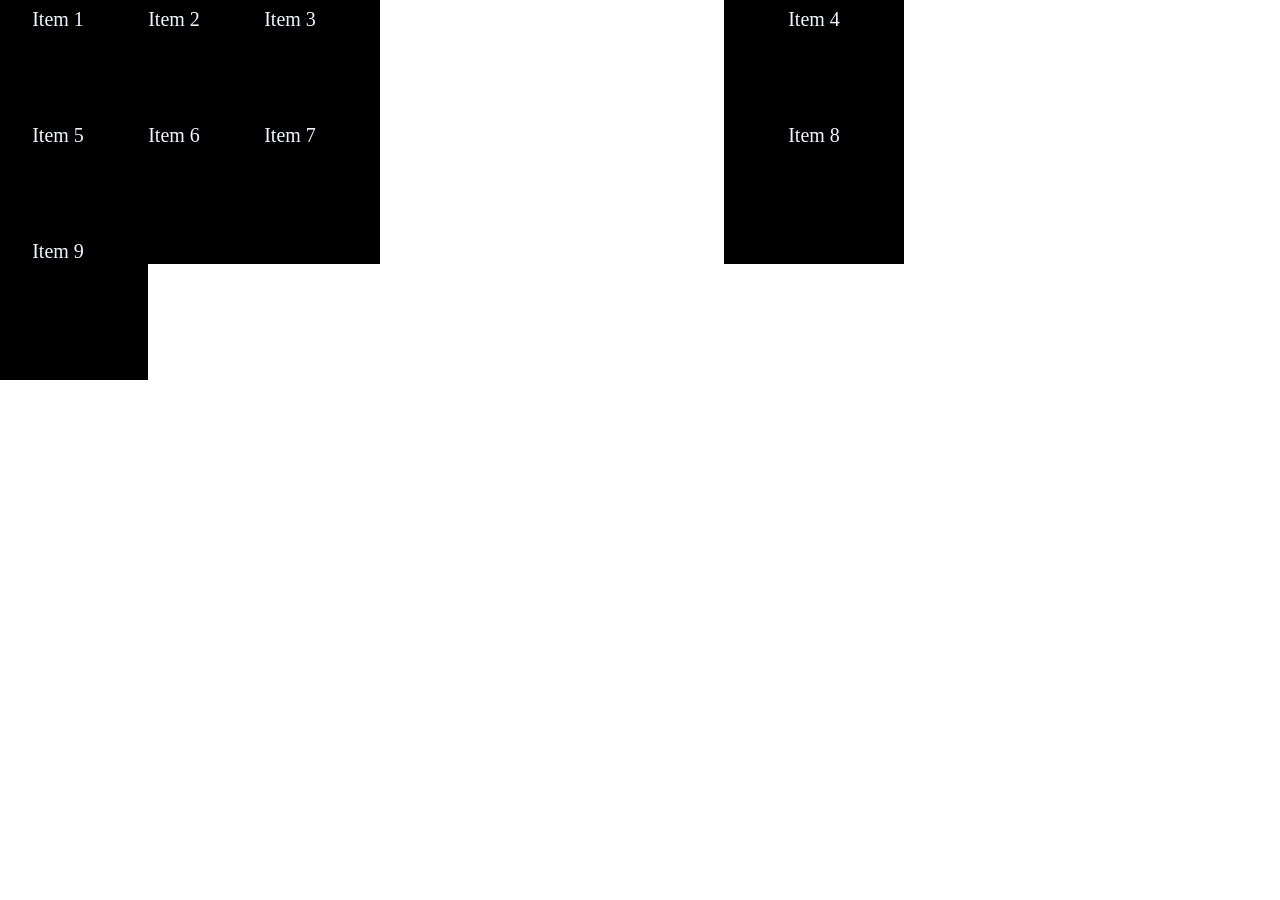
<file: grid.html>
<!DOCTYPE html>
<html lang="en">
<head>
    <meta charset="UTF-8">
    <meta name="viewport" content="width=device-width, initial-scale=1.0">
    <title>Document</title>
    <link rel="stylesheet" href="CSS/grid.css">
</head>
<body>
     <div class="gridcontainer">
        
<div class="item">Item 1</div>
<div class="item">Item 2</div>
<div class="item">Item 3</div>
<div class="item">Item 4</div>
<div class="item">Item 5</div>
<div class="item">Item 6</div>
<div class="item">Item 7</div>
<div class="item">Item 8</div>
<div class="item">Item 9</div>

     </div>
</body>
</html>
</file>
<file: CSS/grid.css>
.gridcontainer{
    display:grid;
    grid-template-columns: 100px 100px 100px;
    grid-template-rows: 100px 100px 100px;
    gap: 1em;
    justify-items: center;
    align-items: center;
    grid-template-areas:
    "box-1 box-2 box-2 box-3"
    "box-1 box-4 box-5 box-5";

}
.item{
    background-color: rgb(0, 0, 0);
    color: aliceblue;
    text-align: center;
    font-size: 20px;
    padding: 2em;
    height: 100px;
    width: 100px;
}
</file>
